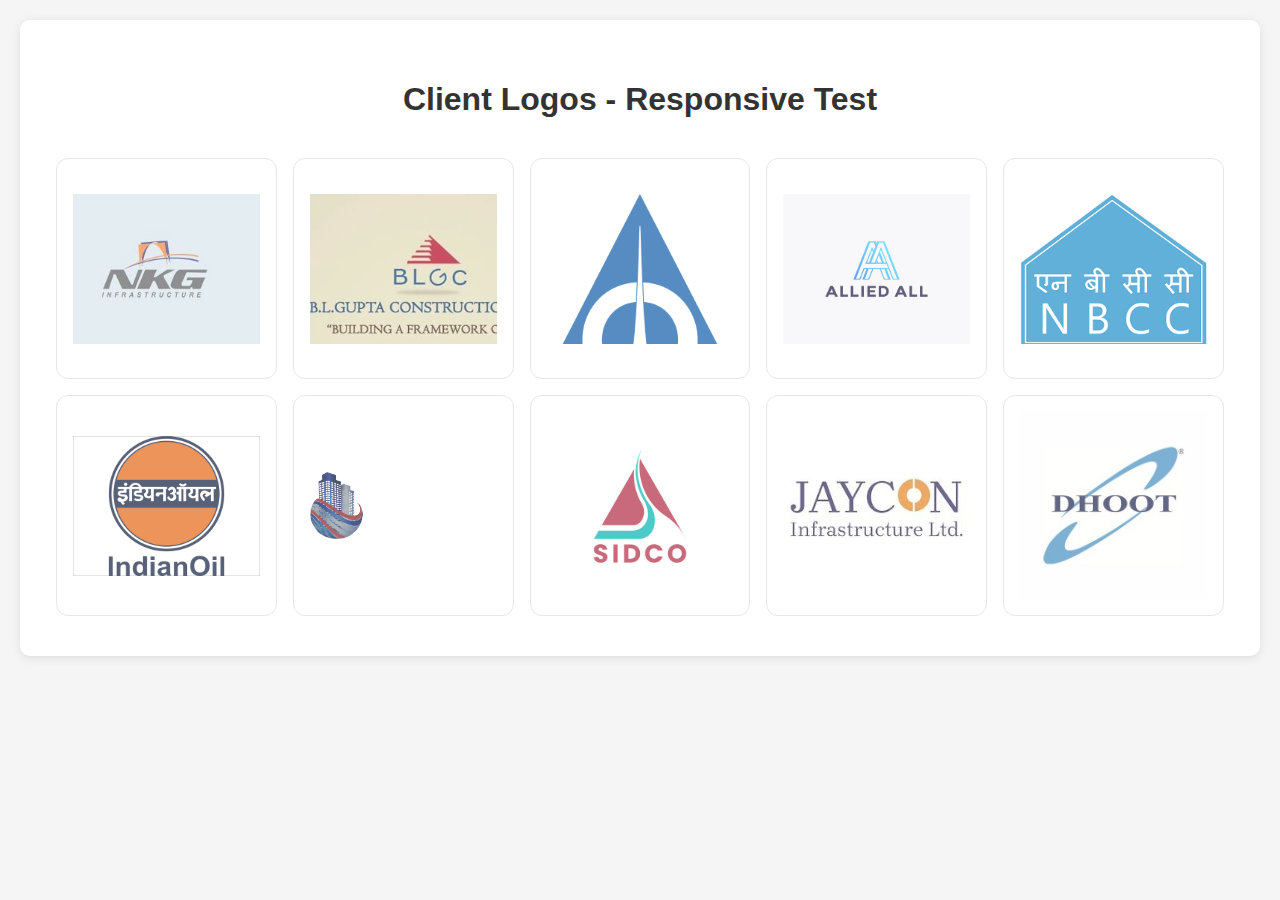
<file: test-responsive.html>
<!DOCTYPE html>
<html lang="en">
<head>
    <meta charset="UTF-8">
    <meta name="viewport" content="width=device-width, initial-scale=1.0">
    <title>Client Logos Responsive Test</title>
    <link rel="stylesheet" href="./client-logos-responsive.css">
    <style>
        body {
            margin: 0;
            padding: 20px;
            font-family: Arial, sans-serif;
            background-color: #f5f5f5;
        }
        .test-container {
            max-width: 1200px;
            margin: 0 auto;
            background: white;
            padding: 40px 20px;
            border-radius: 10px;
            box-shadow: 0 2px 10px rgba(0,0,0,0.1);
        }
        h1 {
            text-align: center;
            color: #333;
            margin-bottom: 40px;
        }
    </style>
</head>
<body>
    <div class="test-container">
        <h1>Client Logos - Responsive Test</h1>
        
        <div class="client-logos-wrapper">
            <div class="client-logos-container">
                <div class="logo-item">
                    <img src="./clientlogos/nkg.png" alt="Client Logo 1" />
                </div>
                <div class="logo-item">
                    <img src="./clientlogos/blgupta.png" alt="Client Logo 2" />
                </div>
                <div class="logo-item">
                    <img src="./clientlogos/raheja.png" alt="Client Logo 3" />
                </div>
                <div class="logo-item">
                    <img src="./clientlogos/alliedall.png" alt="Client Logo 4" />
                </div>
                <div class="logo-item">
                    <img src="./clientlogos/nbcc.png" alt="Client Logo 5" />
                </div>
                <div class="logo-item">
                    <img src="./clientlogos/indoil.jpg" alt="Client Logo 6" />
                </div>
                <div class="logo-item">
                    <img src="./clientlogos/abhi.png" alt="Client Logo 7" />
                </div>
                <div class="logo-item">
                    <img src="./clientlogos/sidco.png" alt="Client Logo 8" />
                </div>
                <div class="logo-item">
                    <img src="./clientlogos/jaycon.png" alt="Client Logo 9" />
                </div>
                <div class="logo-item">
                    <img src="./clientlogos/dhoot.png" alt="Client Logo 10" />
                </div>
            </div>
        </div>
    </div>
</body>
</html>
</file>
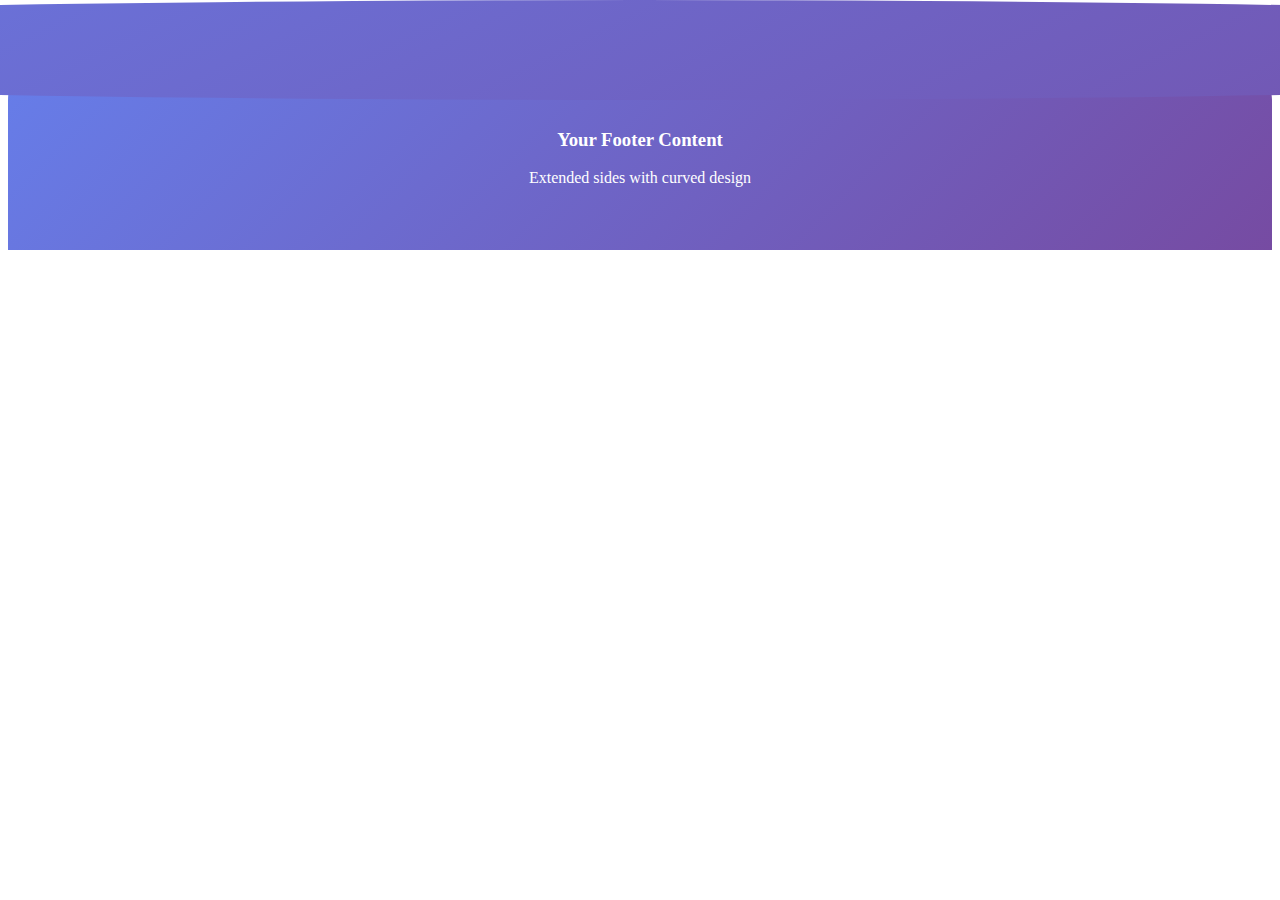
<file: sre/footer-curved.html>
<!DOCTYPE html>
<html>
<head>
    <style>
        .curved-footer {
            width: 100%;
            height: 200px;
            background: linear-gradient(135deg, #667eea 0%, #764ba2 100%);
            position: relative;
            border-radius: 50px 50px 0 0;
            margin-top: 50px;
        }
        
        .curved-footer::before {
            content: '';
            position: absolute;
            top: -50px;
            left: -100px;
            right: -100px;
            height: 100px;
            background: inherit;
            border-radius: 50%;
            transform: scaleX(2);
        }
        
        .footer-content {
            position: relative;
            z-index: 2;
            padding: 60px 40px 40px;
            text-align: center;
            color: white;
        }
    </style>
</head>
<body>
    <div class="curved-footer">
        <div class="footer-content">
            <h3>Your Footer Content</h3>
            <p>Extended sides with curved design</p>
        </div>
    </div>
</body>
</html>
</file>
<file: client-logos-responsive.css>
/* Client Logos Responsive CSS */

.client-logos-container {
  max-width: 1200px;
  margin: 0 auto;
  padding: 0 1rem;
  display: grid;
  gap: 1rem;
  /* Desktop: 5 columns */
  grid-template-columns: repeat(5, 1fr);
}

.logo-item {
  display: flex;
  align-items: center;
  justify-content: center;
  background-color: #ffffff;
  border: 1px solid #e5e7eb;
  border-radius: 0.75rem;
  aspect-ratio: 1 / 1;
  padding: 1rem;
  transition: all 0.3s ease;
  box-sizing: border-box;
}

.logo-item:hover {
  transform: translateY(-2px);
  box-shadow: 0 4px 12px rgba(0, 0, 0, 0.1);
}

.logo-item img {
  max-width: 100%;
  max-height: 100%;
  height: auto;
  width: auto;
  object-fit: contain;
  opacity: 0.7;
  transition: all 0.3s ease;
}

.logo-item:hover img {
  opacity: 1;
}

/* Tablet styles */
@media screen and (max-width: 1024px) {
  .client-logos-container {
    /* Tablet: 4 columns */
    grid-template-columns: repeat(4, 1fr);
    gap: 0.875rem;
    padding: 0 0.75rem;
  }
  
  .logo-item {
    padding: 0.875rem;
  }
}

/* Small tablet styles */
@media screen and (max-width: 768px) {
  .client-logos-container {
    /* Small tablet: 3 columns */
    grid-template-columns: repeat(3, 1fr);
    gap: 0.75rem;
    padding: 0 0.5rem;
  }
  
  .logo-item {
    padding: 0.75rem;
  }
}

/* Mobile styles */
@media screen and (max-width: 480px) {
  .client-logos-container {
    /* Mobile: 2 columns */
    grid-template-columns: repeat(2, 1fr);
    gap: 0.5rem;
    padding: 0 0.25rem;
  }
  
  .logo-item {
    padding: 0.5rem;
    border-radius: 0.5rem;
  }
}

/* Very small mobile styles */
@media screen and (max-width: 320px) {
  .client-logos-container {
    gap: 0.375rem;
    padding: 0 0.125rem;
  }
  
  .logo-item {
    padding: 0.375rem;
  }
}

/* Ensure container doesn't overflow */
.client-logos-wrapper {
  width: 100%;
  overflow: hidden;
  box-sizing: border-box;
}
</file>
